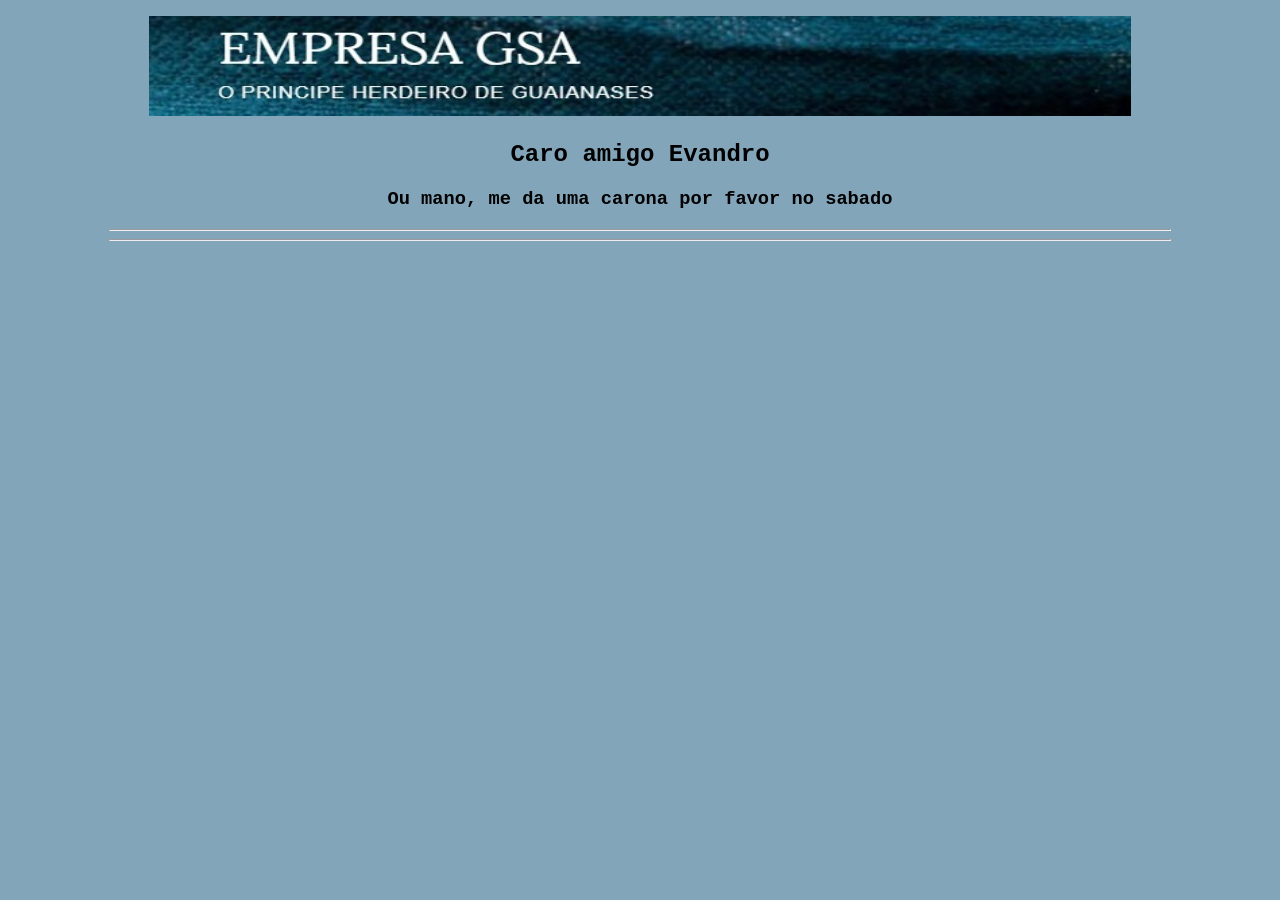
<file: index.html>
﻿<!DOCTYPE html>
<html lang="pt-br">
	<head>
        	<title>Caroninha do Gui</title>
        	<meta Charset="UTF-8">
	        <meta name="description" content="Pagina oficial das oficinas de web dev">
			<meta name="keywords" content="html,css">
        	<meta name="viewport" content="widh=device-width, initial-scale=1.0">
			<link rel="stylesheet" href="estilo.css">
	 
	</head>
	<body>
        <header>
			<figure>
				<img src ="banner.png" height="100px" width="100%">
			</figure>
		</header>
        <!--<nav>
			<ul>
				<li><a href="index.html">Home</a></li>
				<li><a href="produtos.html">Produtos</a></li>
				<li><a href="quem.html">Quem Somos</a></li>
                <li><a href="contato.html">Contato</a></li>
			</ul>
		</nav>-->
	<main>
		<section>
			<h1>Caro amigo Evandro</h1>
            <h3>Ou mano, me da uma carona por favor no sabado</h3>
		</section>
			<hr>
		<!--<article>          

			<h4><ins><em>Sub</ins></em></h4>
                        <p><em>Phasellus quis mi sed purus placerat euismod in efficitur tellus. Quisque nunc nisi, dapibus nec dui quis, lacinia vehicula nunc. Suspendisse iaculis interdum interdum. Curabitur pretium dolor ac placerat congue. Aenean rhoncus auctor sapien, ac faucibus mauris sagittis vel. Aliquam malesuada venenatis ex, et interdum neque congue viverra. In ut quam sit amet dui porta ultrices. Nulla leo ipsum, vulputate sit amet eros eget, elementum fringilla odio. Proin consectetur cursus diam. Mauris dictum sagittis neque rhoncus mollis. Suspendisse eu velit eget justo sollicitudin porttitor.</em></p>
		</article>-->
			<hr>
		<!--<article>        

                        <h4><ins><em>Sub</ins></em></h4>
                        <p><em>Phasellus quis mi sed purus placerat euismod in efficitur tellus. Quisque nunc nisi, dapibus nec dui quis, lacinia Suspendisse iaculis interdum interdum. Curabitur pretium dolor ac placerat congue. Aenean rhoncus auctor sapien, ac faucibus mauris sagittis vel. Aliquam malesuada venenatis ex, et interdum neque congue viverra. In ut quam sit amet dui porta ultrices. Nulla leo ipsum, vulputate sit amet eros eget, elementum fringilla odio.</em></p>
		</article>-->
	</main>
        <!--<footer>
			<details>
				<summary>empresa X</summary>
				<h6>CNPJ 00000000000   -  2018  -  Todos os direitos reservados</h6>
			</details>
		</footer>-->
	</body>
</html>
</file>
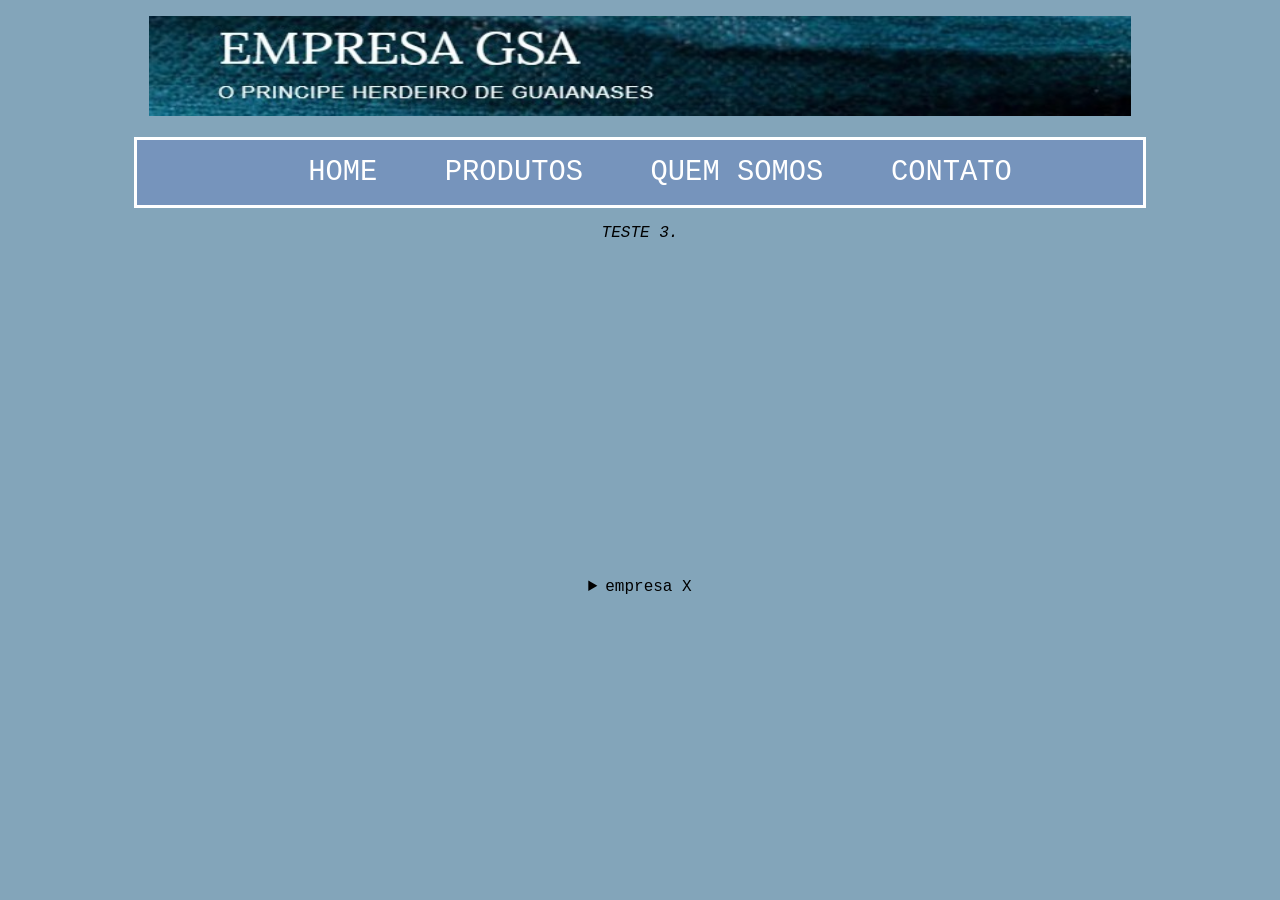
<file: contato.html>
<!DOCTYPE html>
<html lang="pt-br">
	<head>
        	<title>Pagina inicial</title>
        	<meta Charset="UTF-8">
	        <meta name="description" content="Pagina oficial das oficinas de web dev">
			<meta name="keywords" content="html,css">
        	<meta name="viewport" content="widh=device-width, initial-scale=1.0">
	 
			<link rel="stylesheet" href="estilo.css">
	 
	</head>
	<body>
        	<header>
				<figure>
					<img src ="banner.png" height="100px" width="100%">
				</figure>
			</header>
        	<nav>
				<ul>
					<li><a href="index.html">Home</a></li>
					<li><a href="produtos.html">Produtos</a></li>
					<li><a href="quem.html">Quem Somos</a></li>
					<li><a href="contato.html">Contato</a></li>
				</ul>
			</nav>
	<main>
		<p><em>TESTE 3.</em></p>
		
		<iframe width="560" height="315" src="https://www.youtube.com/embed/ZqwfusOI3Xo?rel=0&amp;start=1" frameborder="0" allow="autoplay; encrypted-media" allowfullscreen></iframe>
		
	</main>
        	<footer>
				<details>
					<summary>empresa X</summary>
					<h6>CNPJ 00000000000   -  2018  -  Todos os direitos reservados</h6>
				</details>
			</footer>
	</body>
</html>
</file>
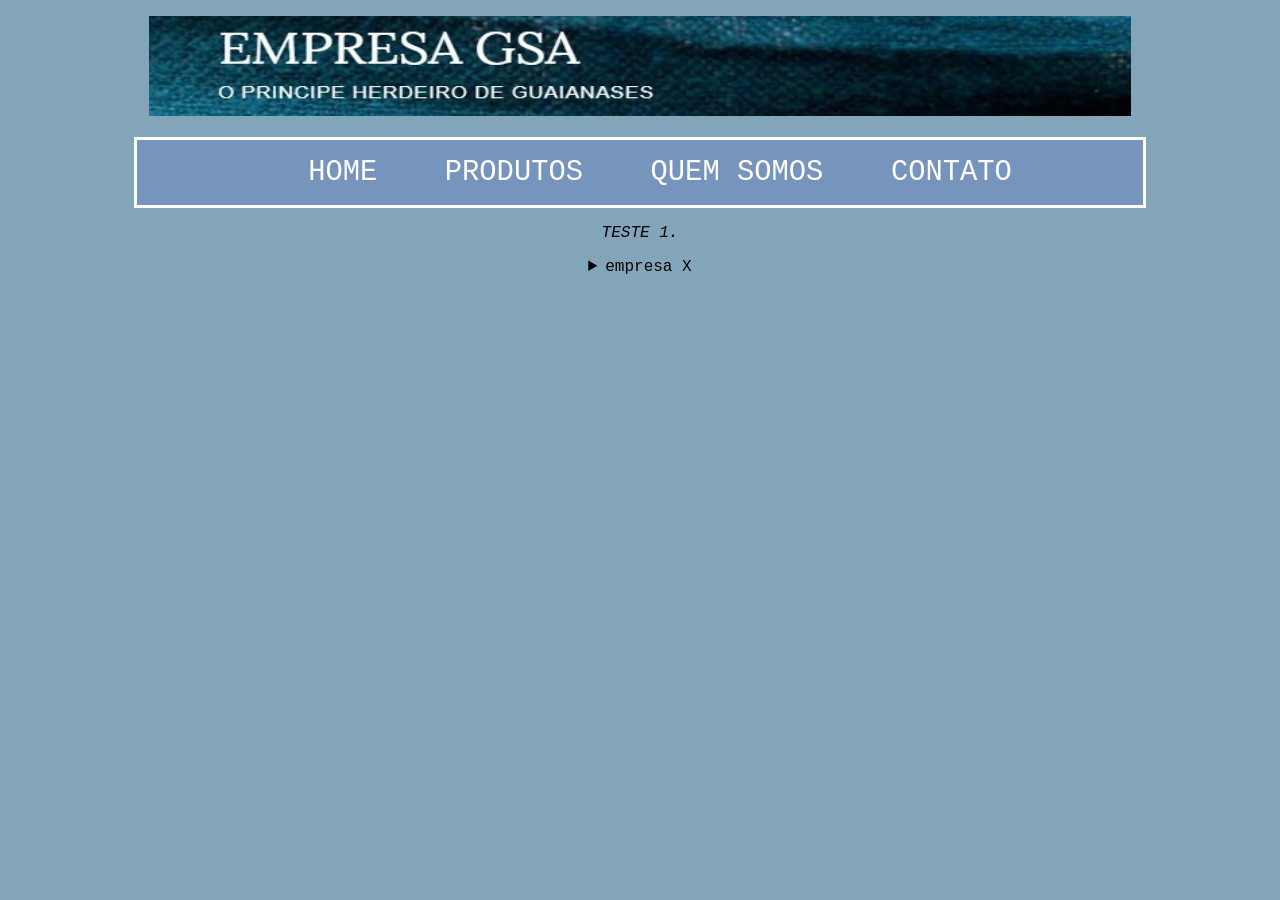
<file: produtos.html>
<!DOCTYPE html>
<html lang="pt-br">
	<head>
        	<title>Pagina inicial</title>
        	<meta Charset="UTF-8">
	        <meta name="description" content="Pagina oficial das oficinas de web dev">
			<meta name="keywords" content="html,css">
        	<meta name="viewport" content="widh=device-width, initial-scale=1.0">
	 
			<link rel="stylesheet" href="estilo.css">
	 
	</head>
	<body>
        	<header>
			<figure>
				<img src ="banner.png" height="100px" width="100%">
			</figure>
		</header>
        	<nav>
			<ul>
				<li><a href="index.html">Home</a></li>
				<li><a href="produtos.html">Produtos</a></li>
				<li><a href="quem.html">Quem Somos</a></li>
                <li><a href="contato.html">Contato</a></li>
			</ul>
		</nav>
	<main>
		<p><em>TESTE 1.</em></p>
	</main>
        	<footer>
			<details>
				<summary>empresa X</summary>
				<h6>CNPJ 00000000000   -  2018  -  Todos os direitos reservados</h6>
			</details>
		</footer>
	</body>
</html>
</file>
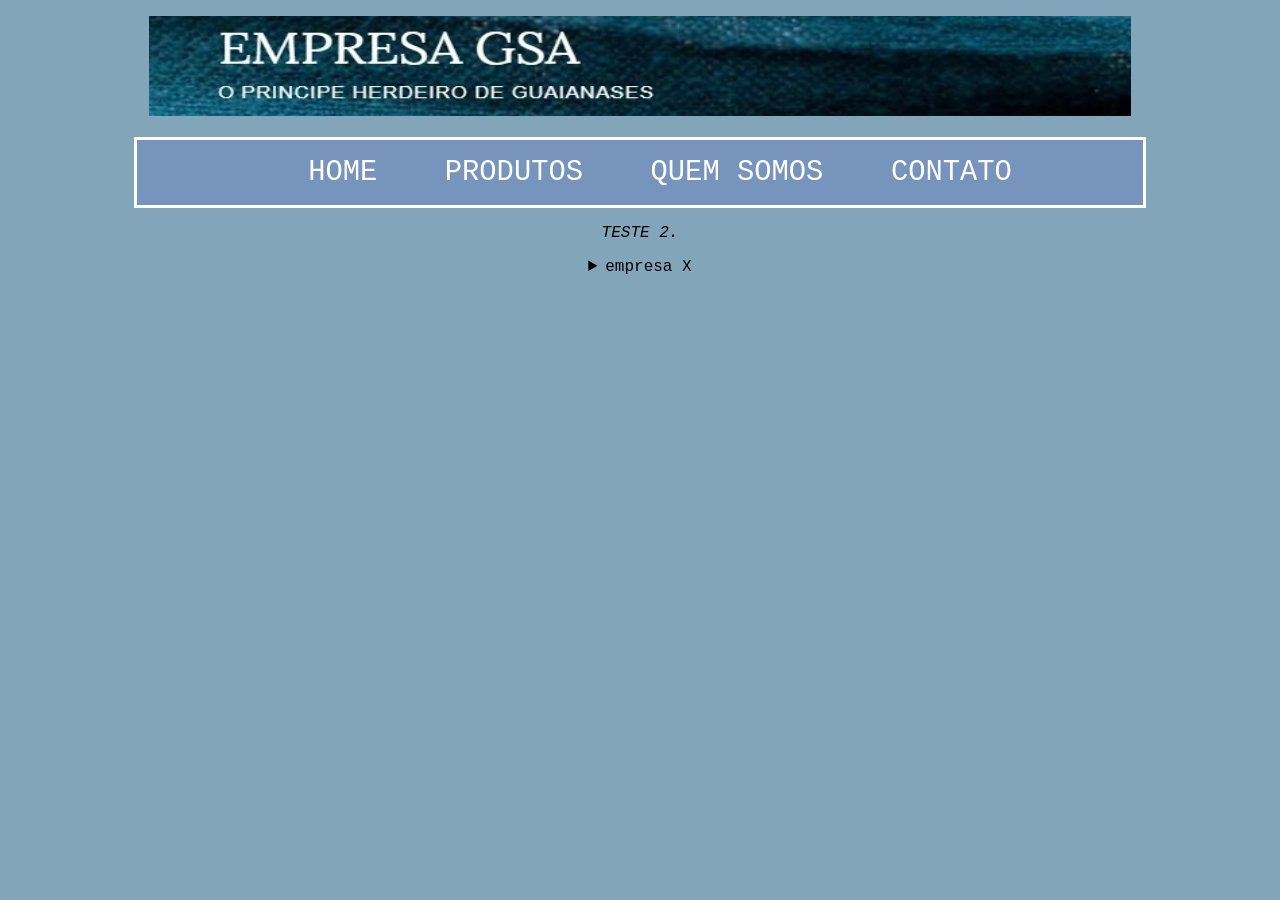
<file: quem.html>
<!DOCTYPE html>
<html lang="pt-br">
	<head>
        	<title>Pagina inicial</title>
        	<meta Charset="UTF-8">
	        <meta name="description" content="Pagina oficial das oficinas de web dev">
			<meta name="keywords" content="html,css">
        	<meta name="viewport" content="widh=device-width, initial-scale=1.0">
	 
			<link rel="stylesheet" href="estilo.css">
	 
	</head>
	<body>
        	<header>
			<figure>
				<img src ="banner.png" height="100px" width="100%">
			</figure>
		</header>
        	<nav>
			<ul>
				<li><a href="index.html">Home</a></li>
				<li><a href="produtos.html">Produtos</a></li>
				<li><a href="quem.html">Quem Somos</a></li>
                <li><a href="contato.html">Contato</a></li>
			</ul>
		</nav>
	<main>
		<p><em>TESTE 2.</em></p>
	</main>
        	<footer>
			<details>
				<summary>empresa X</summary>
				<h6>CNPJ 00000000000   -  2018  -  Todos os direitos reservados</h6>
			</details>
		</footer>
	</body>
</html>
</file>
<file: estilo.css>
* {
	text-align:center;
	font-family:courier, "courier new";
}
body {
	background-color:rgba(49, 105, 140, 0.6);
	background-repeat: repeat-x;
}
main, nav, header, footer{
	margin-left:8%;
	margin-right:8%;
}
li{
	display:inline;
	padding-left:3%;
	padding-right:3%;
}
nav{
	background-color:rgba(0, 0, 200, 0.1);
	margin-left:10%;
	margin-right:10%;
	position:sticky;
	top:0;
	border: 3px solid white;
}
a{
	text-decoration:none;
	text-transform:uppercase;
	color:white;
	font-size:1.8em;
}
a:hover{
	background-color:rgba(0, 0, 255, 0.8);
	-webkit-transition: 2s;
	-moz-transition: 2s;
	-ms-transition: 2s;
	-o-transition: 2s;
	transition: 2s;
}
</file>
